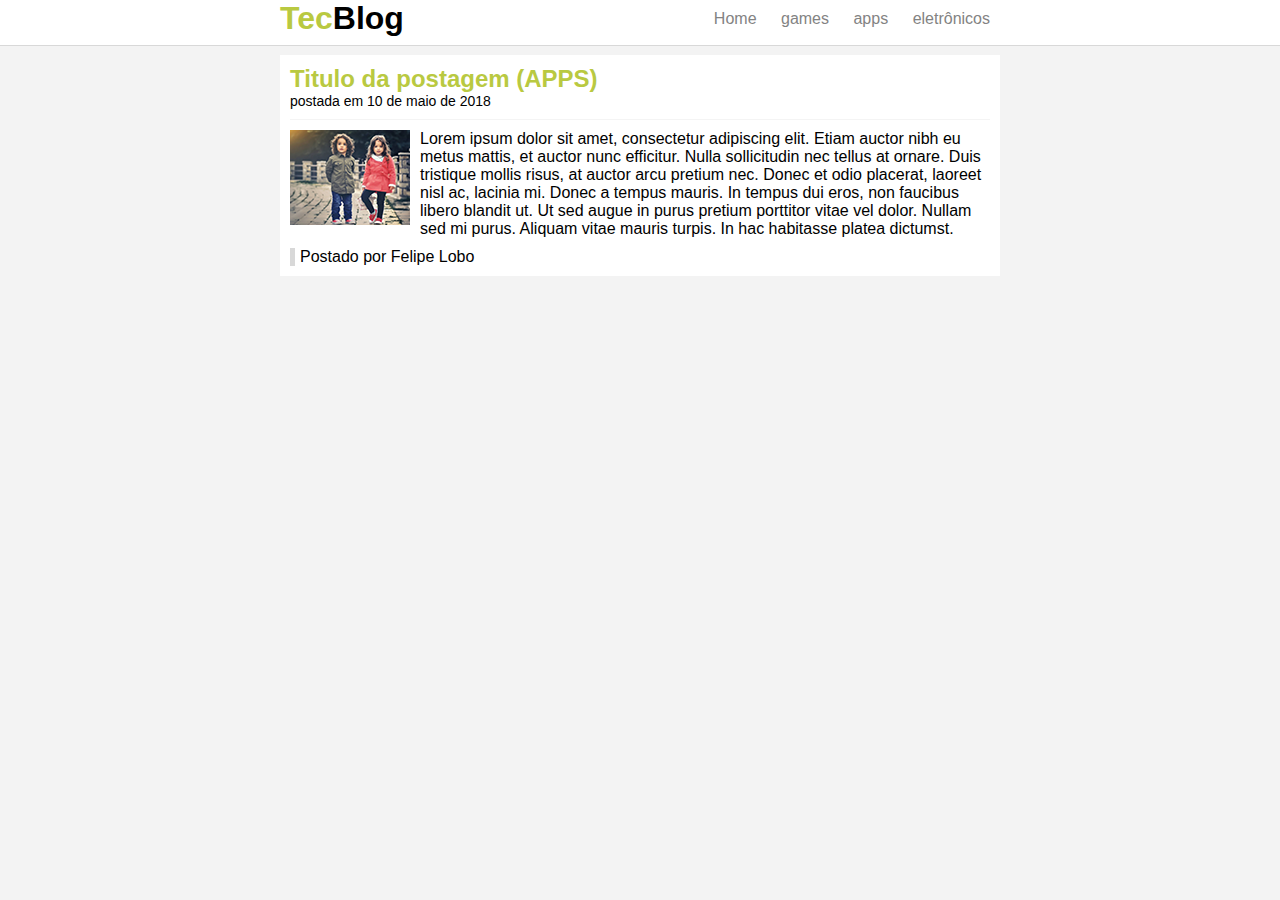
<file: apps.html>
<!DOCTYPE html>
<html>
<head>
	<title>TecBlog - Apps</title>
	<meta charset="utf-8" />
	<link rel="stylesheet" type="text/css" href="css/estilo.css">
</head>
<body>
	<div id="navegacao">
		<div id="area">
			<h1 id="logo"><span class="verde">Tec</span>Blog</h1>
			<div id="menu">
				<a href="index.html">Home</a>
				<a href="games.html">games</a>
				<a href="apps.html">apps</a>
				<a href="eletronicos.html">eletrônicos</a>
			</div>
		</div>
	</div>

	<div id="area-principal">
		<div id="postagem">
			<h2>Titulo da postagem (APPS)</h2>
			<span class="data-postagem"> postada em 10 de maio de 2018</span>
			<img class="img-postagem" src="img/imagem4.png">
			<p>
				Lorem ipsum dolor sit amet, consectetur adipiscing elit. Etiam auctor nibh eu metus mattis, et auctor nunc efficitur. Nulla sollicitudin nec tellus at ornare. Duis tristique mollis risus, at auctor arcu pretium nec. Donec et odio placerat, laoreet nisl ac, lacinia mi. Donec a tempus mauris. In tempus dui eros, non faucibus libero blandit ut. Ut sed augue in purus pretium porttitor vitae vel dolor. Nullam sed mi purus. Aliquam vitae mauris turpis. In hac habitasse platea dictumst.
			</p>
			<span class="postado">Postado por Felipe Lobo</span>
			
		</div>
		


	</div>

</body>
</html>
</file>
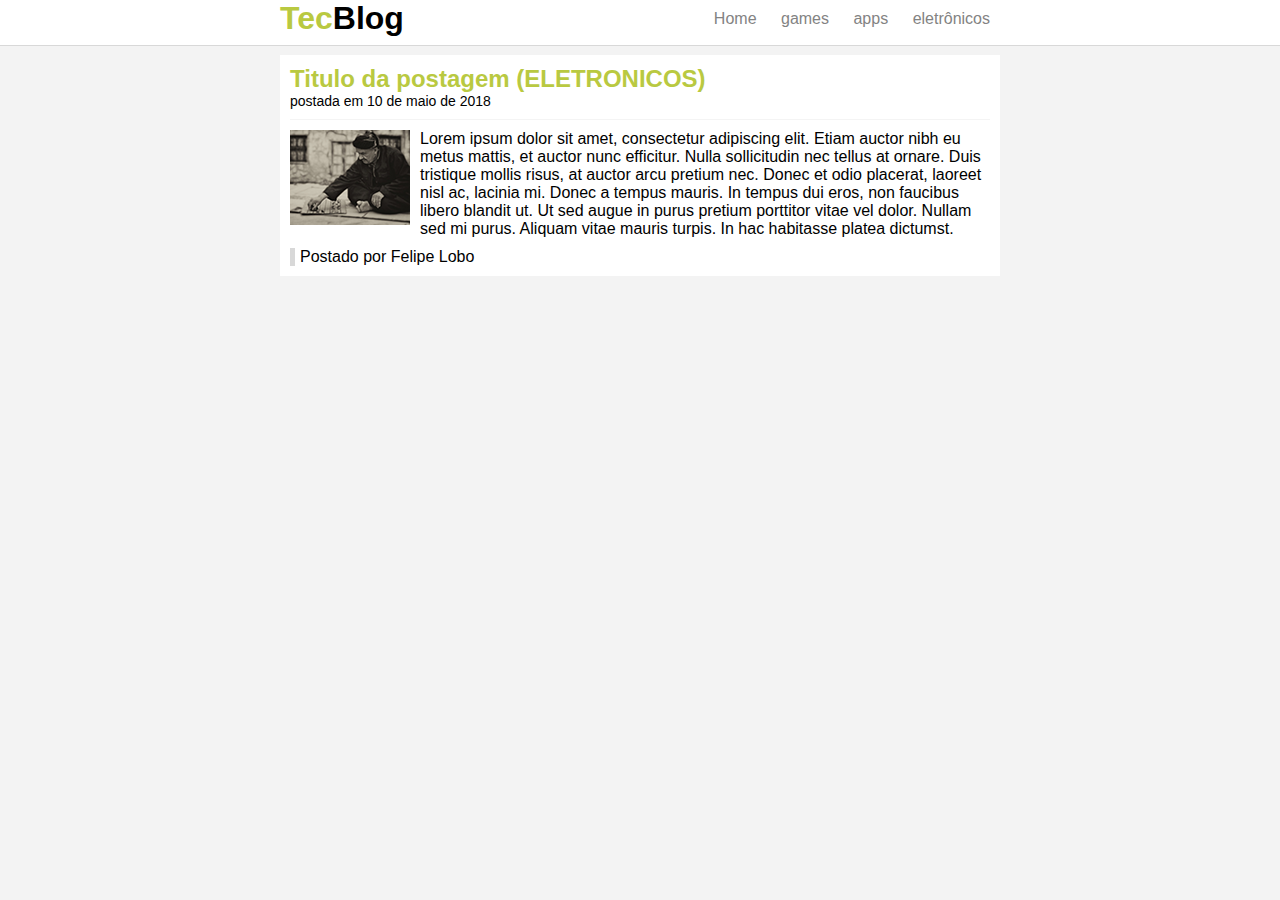
<file: eletronicos.html>
<!DOCTYPE html>
<html>
<head>
	<title>TecBlog - Eletronicos</title>
	<meta charset="utf-8" />
	<link rel="stylesheet" type="text/css" href="css/estilo.css">
</head>
<body>
	<div id="navegacao">
		<div id="area">
			<h1 id="logo"><span class="verde">Tec</span>Blog</h1>
			<div id="menu">
				<a href="index.html">Home</a>
				<a href="games.html">games</a>
				<a href="apps.html">apps</a>
				<a href="eletronicos.html">eletrônicos</a>
			</div>
		</div>
	</div>

	<div id="area-principal">
		<div id="postagem">
			<h2>Titulo da postagem (ELETRONICOS)</h2>
			<span class="data-postagem"> postada em 10 de maio de 2018</span>
			<img class="img-postagem" src="img/imagem3.png">
			<p>
				Lorem ipsum dolor sit amet, consectetur adipiscing elit. Etiam auctor nibh eu metus mattis, et auctor nunc efficitur. Nulla sollicitudin nec tellus at ornare. Duis tristique mollis risus, at auctor arcu pretium nec. Donec et odio placerat, laoreet nisl ac, lacinia mi. Donec a tempus mauris. In tempus dui eros, non faucibus libero blandit ut. Ut sed augue in purus pretium porttitor vitae vel dolor. Nullam sed mi purus. Aliquam vitae mauris turpis. In hac habitasse platea dictumst.
			</p>
			<span class="postado">Postado por Felipe Lobo</span>
			
		</div>
		


	</div>

</body>
</html>
</file>
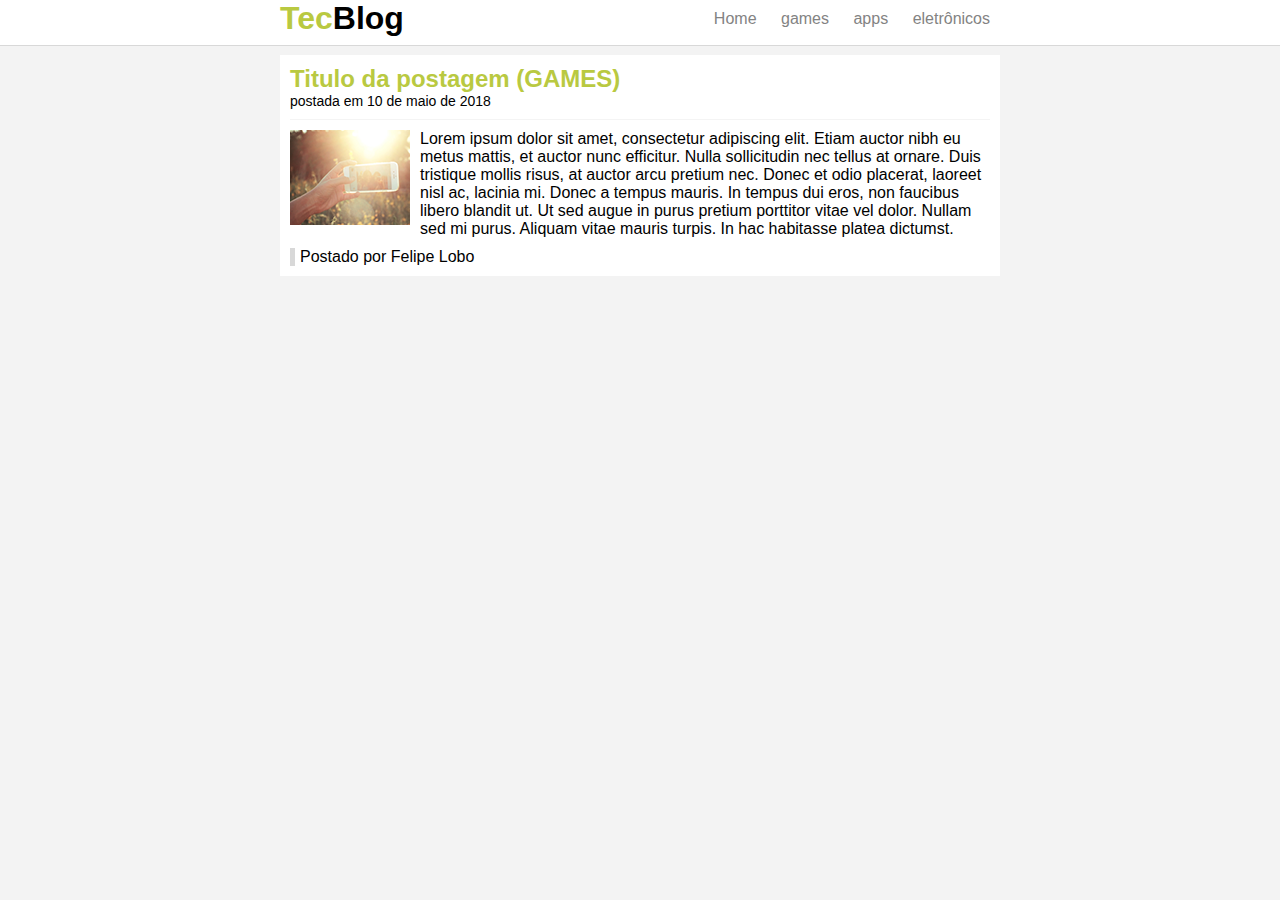
<file: games.html>
<!DOCTYPE html>
<html>
<head>
	<title>TecBlog - Games</title>
	<meta charset="utf-8" />
	<link rel="stylesheet" type="text/css" href="css/estilo.css">
</head>
<body>
	<div id="navegacao">
		<div id="area">
			<h1 id="logo"><span class="verde">Tec</span>Blog</h1>
			<div id="menu">
				<a href="index.html">Home</a>
				<a href="games.html">games</a>
				<a href="apps.html">apps</a>
				<a href="eletronicos.html">eletrônicos</a>
			</div>
		</div>
	</div>

	<div id="area-principal">
		<div id="postagem">
			<h2>Titulo da postagem (GAMES)</h2>
			<span class="data-postagem"> postada em 10 de maio de 2018</span>
			<img class="img-postagem" src="img/imagem5.png">
			<p>
				Lorem ipsum dolor sit amet, consectetur adipiscing elit. Etiam auctor nibh eu metus mattis, et auctor nunc efficitur. Nulla sollicitudin nec tellus at ornare. Duis tristique mollis risus, at auctor arcu pretium nec. Donec et odio placerat, laoreet nisl ac, lacinia mi. Donec a tempus mauris. In tempus dui eros, non faucibus libero blandit ut. Ut sed augue in purus pretium porttitor vitae vel dolor. Nullam sed mi purus. Aliquam vitae mauris turpis. In hac habitasse platea dictumst.
			</p>
			<span class="postado">Postado por Felipe Lobo</span>
			
		</div>
		


	</div>

</body>
</html>
</file>
<file: css/estilo.css>
*{
	margin: 0;
	padding: 0;
}
body{
	font-size: 16px;
	font-family: "Trebuchet MS", sans-serif, Helvetica;
	background: #f3f3f3;
}
#navegacao{
	background: #fff;
	border-bottom: 1px solid #d8d8d8;
	height: 45px;
	position: fixed;
	width: 100%;
	top: 0;
}
#area{
	width: 720px;
	margin: 0 auto;
	

}
#area-principal{
	width: 720px;
	margin: 55px auto 10px auto;
	
	

}
#logo{
	float: left;
}
#menu{
	float: right;
	padding: 10px 0;
}
#postagem{
	background: #fff;
	padding: 10px;
	margin-bottom: 10px;
}
h2{
	color: #b9c941;
}
/*FORMATAÇÃO DE MENU*/
a{
	text-decoration: none;
	padding: 5px 10px;
}

/*LINKS NÃO VISITADOS*/

a:link{
	color: #838383;
}
/*LINKS VISITADOS*/

a:visited{
	color: #838383;
}
/*LINKS Hover*/

a:hover{
	color: #fff;
	background: #b9c941;
}
/*LINKS active*/

a:active{
	color: #535353;
}


/*Classes*/
.verde{
	color: #b9c941;

}
.data-postagem{
	font-size: 14px;
	border-bottom: 1px solid #f4f4f4;
	display: block;
	padding-bottom: 10px;
	margin-bottom: 10px;
}
.img-postagem{
	float: left;
	margin: 0 10px 5px 0;
	width: 120px;
	height: 95px;
	object-fit: cover;
}
.postado{
	border-left: 5px solid #d8d8d8;
	padding-left: 5px;
	display: block;
	margin-top: 10px;
}
</file>
